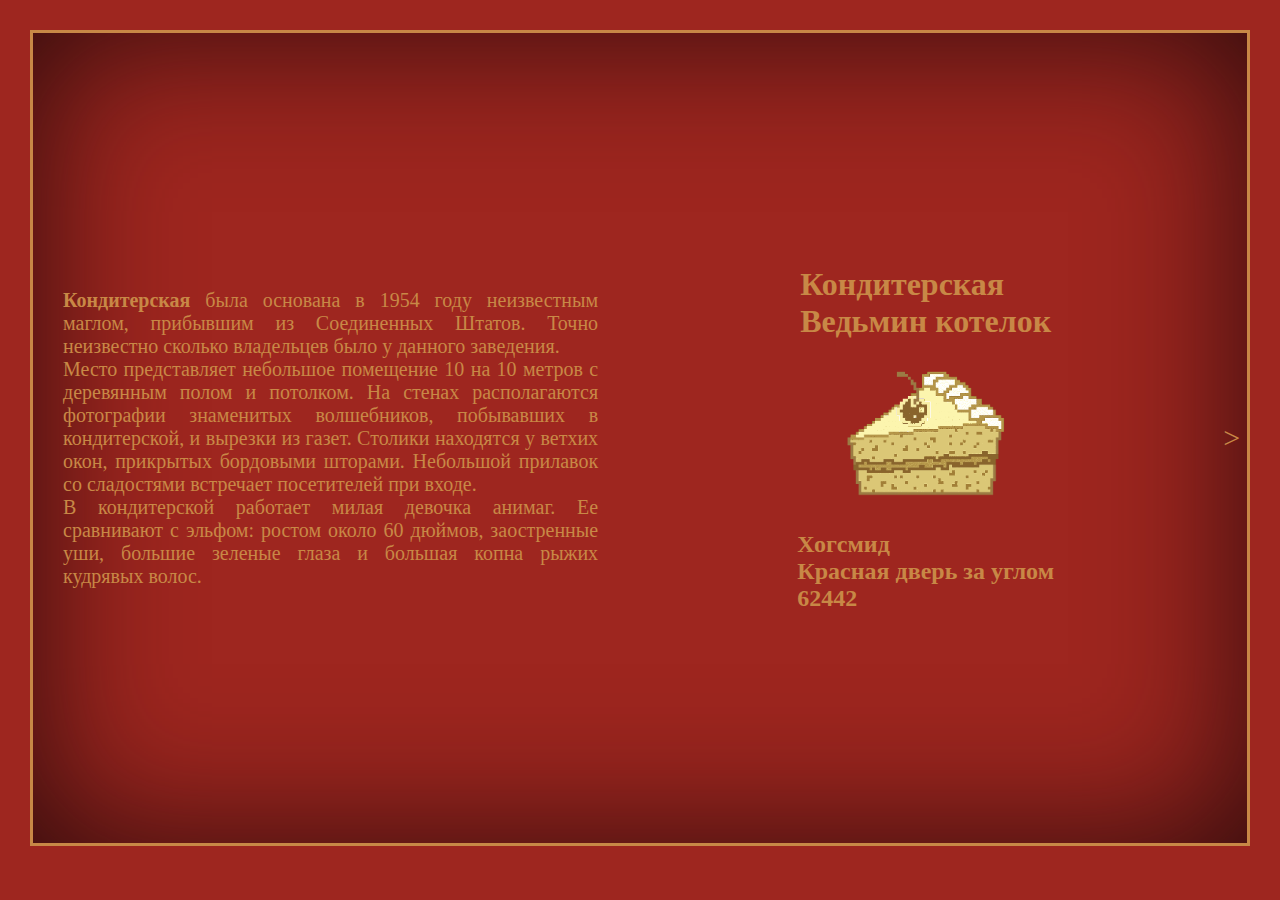
<file: public/index.html>
<!DOCTYPE html>
<html>
<head>
	<meta charset="utf-8">
	<script type="text/javascript" src="static/script.js"></script>
	<link rel="stylesheet" type="text/css" href="static/style.css">
	<title></title>
</head>
<body>
	<!-- Главная страница -->
	<div id="homePage" class="homePage"> 
		<div class="contHomePage1">
			<p><strong>Кондитерская</strong> была основана в 1954 году неизвестным маглом, прибывшим из Соединенных Штатов.
			Точно неизвестно сколько владельцев было у данного заведения.<br>
			Место представляет небольшое помещение 10 на 10 метров с деревянным полом и потолком. На стенах располагаются фотографии знаменитых волшебников, побывавших в кондитерской, и вырезки из газет. Столики находятся у ветхих окон, прикрытых бордовыми шторами. Небольшой прилавок со сладостями встречает посетителей при входе.<br>
			В кондитерской работает милая девочка анимаг. Ее сравнивают с эльфом: ростом около 60 дюймов, заостренные уши, большие зеленые глаза и большая копна рыжих кудрявых волос.
			</p>
		</div>

		<div class="contHomePage2">
			<header>
				<h1>Кондитерская<br>	Ведьмин котелок</h1>
			</header>
			<img src="static/img/logo3.png">
			<footer>
				<h2>Хогсмид<br>
					Красная дверь за углом<br>
					62442
				</h3>
			</footer>
		</div>
		<div id="button" class="button">></div>
	</div>

	<!-- Вторая страница -->	
	<div id="secondPage" class="displayNone secondPage">
		<p>zhopa</p>
	</div>
</body>
</html>
</file>
<file: public/static/style.css>
.displayNone {
	display: none;
}

body {
	background: #9e261f;
	width: 100%;
	height: 100%;
	margin: auto;
}
header, footer {
	justify-content: space-between;
	align-items: center;
	height: 20%;
	width: 100%;
}
h1, h2, p {
	color: rgb(200, 136, 70);
	font-family: Palatino Linotype, Book Antiqua, Palatino, serif;
}
p {
	font-size: 20px;
	margin: 30px;
	text-align: justify;
}
img {
	max-height: 250px;
}
.contHomePage2>img {
	height: 150px;
	margin: auto;
}


body, .homePage, .button {
	display: flex;
	flex-direction: row;
}
header, footer, .contHomePage2, .content{
	display: flex;
	flex-direction: column;
}

.homePage {
	border: 3px solid rgb(200, 136, 70);
	box-shadow: 0px 0px 150px #2c0b0c inset;
	width: 100%;
	min-height: 90vh;
	margin: 30px;
}

.menuLeft, .menuRight {
	width: 49%;
}
footer>h1, .menuLeft>h2, .menuRight>h2, .content>h2 {
	cursor: pointer;
}
.homePage, .secondPage {
	justify-content: space-around;
}
.contHomePage1, .contHomePage2 {
	align-items: baseline;
	width: 50%;
}
.button {
	width: 2%;
	height: 100%;
	font-size: 30px;
	margin: auto;
	color: rgb(200, 136, 70);
}
.button:hover {
	background: rgba(200, 136, 70, 0.1);
	cursor: pointer;
}

.homePage, .button, .secondPage, .content {
	align-items: center;
}
.contHomePage1, .contHomePage2, .content {
	justify-content: center;
}


.secondPage, .thirdPage, .menuPage {
	display: none;
	flex-direction: row;
	border: 3px solid rgb(200, 136, 70);
	box-shadow: 0px 0px 150px #2c0b0c inset;
	width: 100%;
	min-height: 90vh;
	margin: 30px;
} 

.content {
	width: 96%;
}
</file>
